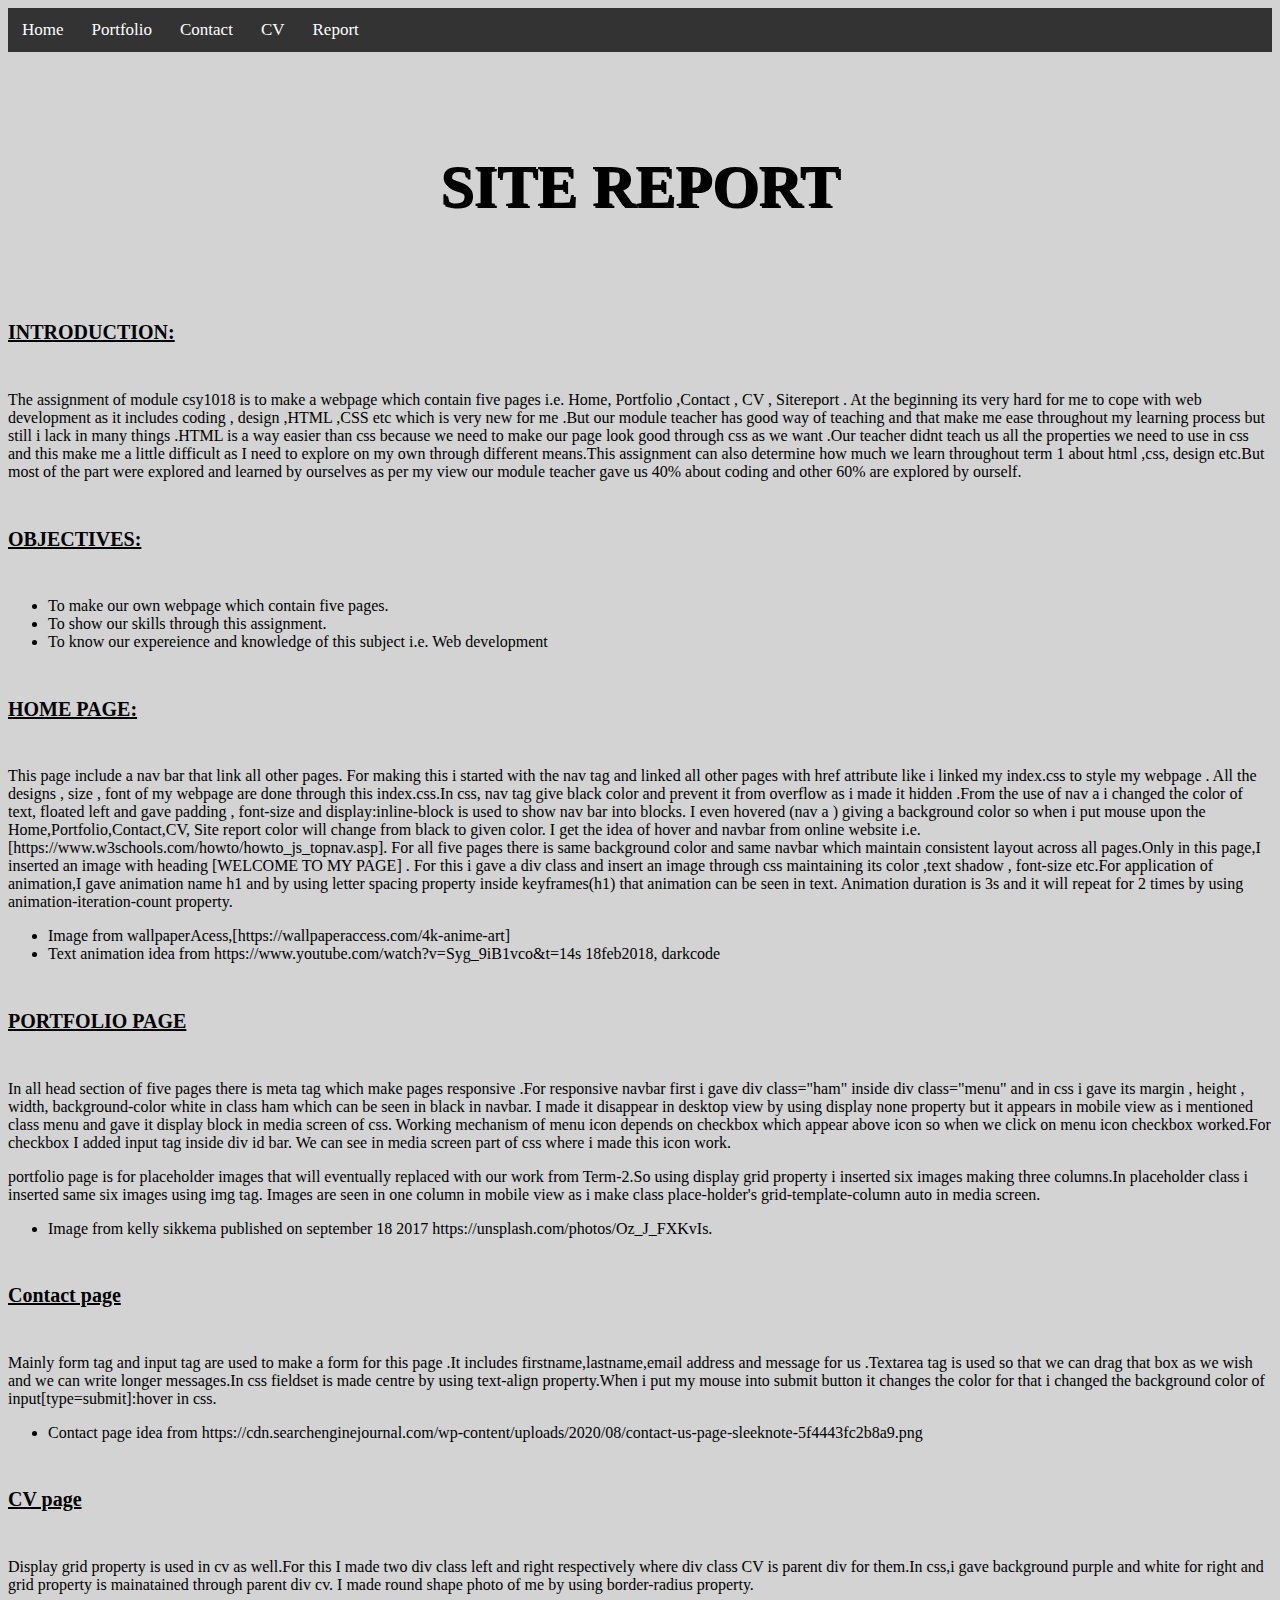
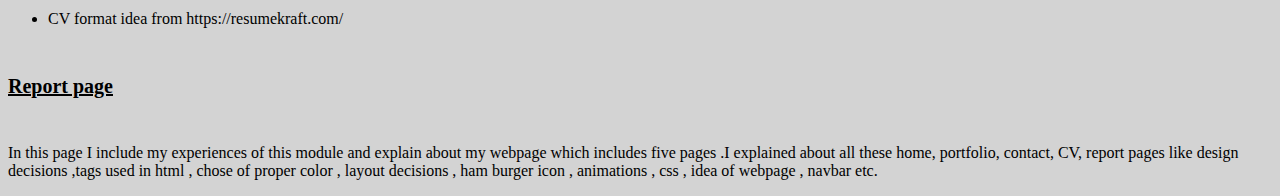
<file: sitereport.html>
<!DOCTYPE html>
<html lang="en">
<head>
	<title>my webpage</title>
	<link rel="stylesheet" type="text/css" href="index.css">
	<meta name="viewport" content="width=device-width, initial-scale=1.0">
</head>
<body>
    <nav>
        <div class="menu">
            <div class="ham"></div>
            <div class="ham"></div>
            <div class="ham"></div>
        </div>
        <div id="bar">
            <input type="checkbox" id="check">
        <div id="navbar">
            <a href="index.html">Home</a>
            <a href="portfolio.html">Portfolio</a>
     	    <a href="contact.html">Contact</a>
            <a href="CV.html">CV</a>
     	    <a href="sitereport.html">Report</a>
        </div>
        </div>
    </nav>
    <h5>SITE REPORT</h5>
    <h6>INTRODUCTION:</h6>
    <p>The assignment of module csy1018 is to make a webpage which contain five pages i.e. Home, Portfolio ,Contact , CV , Sitereport . At the beginning its very hard for me to cope with web development as it includes coding , design ,HTML ,CSS etc which is very new for me .But our module teacher has good way of teaching and that make me ease throughout my learning process but still i lack in many things .HTML is a way easier than css because we need to make our page look good through css as we want .Our teacher didnt teach us all the properties we need to use in css and this make me a little difficult as I need to explore on my own through different means.This assignment can also determine how much we learn throughout term 1 about html ,css, design etc.But most of the part were explored and learned by ourselves as per my view our module teacher gave us 40% about coding and other 60% are explored by ourself.</p>
    <h6>OBJECTIVES:</h6>
    <ul>
        <li>To make our own webpage which contain five pages.</li>
        <li>To show our skills through this assignment.</li>
        <li> To know our expereience and knowledge of this subject i.e. Web development</li>
    </ul>
    <h6>HOME PAGE:</h6>
    <p>This page include a nav bar that link all other pages. For making this i started with the nav tag and linked all other pages with href attribute like i linked my index.css to style my webpage . All the designs , size , font of my webpage are done through this index.css.In css, nav tag give black color and prevent it from overflow as i made it hidden .From the use of nav a i changed the color of text,  floated left and gave padding , font-size and display:inline-block is used to show nav bar into blocks. I even hovered (nav a ) giving a background color so when i put mouse upon the Home,Portfolio,Contact,CV, Site report color will change from black to given color. I get the idea of hover and navbar from online website i.e. [https://www.w3schools.com/howto/howto_js_topnav.asp]. For all five pages there is same background color and same navbar which maintain consistent layout across all pages.Only in this page,I inserted an image with heading [WELCOME TO MY PAGE] . For this i gave a div class and insert an image through css maintaining its color ,text shadow , font-size etc.For application of animation,I gave animation name h1 and by using letter spacing property inside keyframes(h1) that animation can be seen in text. Animation duration is 3s and it will repeat for 2 times by using animation-iteration-count property.</p>
        <ul>
            <li>Image from wallpaperAcess,[https://wallpaperaccess.com/4k-anime-art]</li>
            <li>Text animation idea from
            https://www.youtube.com/watch?v=Syg_9iB1vco&t=14s
            18feb2018,
            darkcode</li>
        </ul>
    <h6>PORTFOLIO PAGE</h6>
    <p>In all head section of five pages there is meta tag which make  pages responsive .For responsive navbar first i gave div class="ham" inside div class="menu" and in css i gave its margin , height , width, background-color white in class ham which can be seen in black in navbar. I made it disappear in desktop view by using display none property but it appears in mobile view as i mentioned class menu and gave it display block in media screen of css. Working mechanism of menu icon depends on checkbox which appear above icon so when we click on menu icon checkbox worked.For checkbox I added input tag inside div id bar. We can see in media screen part of css  where i made this icon work.</p>
    <p>portfolio page is for placeholder images that will eventually replaced with our work from Term-2.So using display grid property i inserted six images making three columns.In placeholder class i inserted same six images using img tag. Images are seen in one column in mobile view as i make class place-holder's grid-template-column auto in media screen.</p>
        <ul>
            <li>Image from kelly sikkema published on september 18 2017 https://unsplash.com/photos/Oz_J_FXKvIs.</li>
        </ul>
    <h6>Contact page</h6>
    <p>Mainly form tag and input tag are used to make a form for this page .It includes firstname,lastname,email address and message for us .Textarea tag is used so that we can drag that box as we wish and we can write longer messages.In css fieldset is made centre by using text-align property.When i put my mouse into submit button it changes the color for that i changed the background color of input[type=submit]:hover in css.</p>
        <ul>
            <li>Contact page idea from https://cdn.searchenginejournal.com/wp-content/uploads/2020/08/contact-us-page-sleeknote-5f4443fc2b8a9.png</li>
        </ul>
    <h6>CV page</h6>
    <p>Display grid property is used in cv as well.For this I made two div class left and right respectively where div class CV is parent div for them.In css,i gave background purple and white for right and grid property is mainatained through parent div cv. I made round shape photo of me by using border-radius property.</p>
        <ul>
            <li>CV format idea from https://resumekraft.com/</li>
        </ul>
    <h6>Report page</h6>
    <p>In this page I include my experiences of this module and explain about my webpage which includes five pages .I explained about all these home, portfolio, contact, CV, report pages like design decisions ,tags used in html , chose of proper color , layout decisions , ham burger icon , animations , css , idea of webpage , navbar etc.</p>
</body>
</html>
</file>
<file: index.css>
nav{
	background-color: #333;
	overflow: hidden;
	margin-top: 0px;
	top: 0px;
	left: 0px;
}
nav a{
	float: left;
	display: inline-block;
	color: white;
	text-align: center;
	padding: 12px 14px;
	text-decoration: none;
	font-size: 17px;
}
nav a:hover{
	background-color: #b0c4de;
	color: black;
}
.menu{
	position: relative;
	display: none;
	float: right;
}
#check{
	display: none;
	float: right;
	position: relative;
    right: -29px;
    height: 26px;
    width: 22px;
    top: 2px;
    z-index: 2;
}
.ham{
	width: 30px;
	height: 4px;
	background-color: white;
	margin: 5px 0;
}
h1{
	text-align: center;
	top: 50%;
	left: 40%;
	color: black;
	font-size: 50px;
	text-shadow: 2px 2px white;
	animation-name: h1;
	animation-duration:3s;
	animation-delay: 0s;
	animation-iteration-count: 2;
}
@keyframes h1{
	30%{
		letter-spacing: 15px;
	}
}
.image{
	background: url("girl.jpg");
	background-size: cover;
	background-repeat: no-repeat;
	height: 500px;
	padding: 30px;
}
body{
	background-color: #d3d3d3;
}
footer{
	text-align: center;
	font-size: 40px;
	text-shadow:2px 1px black;
}
h2{
	font-size: 50px;
	text-shadow: 2px 2px black;
	text-align: center;
}
input[type="text"]{
	width: 50%;
	padding: 12px 20px;
	margin: 8px;
	display: inline-block;
	border: 1px solid black;
	border-radius: 4px;
	box-sizing: border-box;
}
input[type=submit]{
	width: 50%;
	background-color: #40E0D0;
	padding: 14px 20px;
	color: white;
	margin: 10px;
}
input[type=submit]:hover{
	background-color: #00CED1;
}
fieldset{
	text-align: center;
}
.place-holder{
	display: grid;
	grid-template-columns: auto auto auto;
	grid-gap: 50px;
	padding: 10px;
	height: auto;
}
.blank{
	height: 200px;
	width: 400px;
}
.cv{
	display: grid;
	grid-template-columns: 300px auto;
	grid-gap: 0px;
	padding: 10px;
	height: 700px;
	background-color: grey;
}
.left{
	background: purple;
	padding: 40px;
}
.right{
	background: white;
	padding: 40px;
}
.myself{
	height: 150px;
	width: 170px;
	border-radius: 70px;
}
h3{
	font-size: 25px;
	color: white;
	text-transform: uppercase;
}
h5{
	font-size: 60px;
	text-shadow: 2px 2px black;
	text-align: center;
}
h6{
	font-size: 20px;
	text-decoration: underline;
}
@media screen and (max-width:600px){
	.menu{
		display: block;
	}
	#navbar{
		transform-origin: 0% 0%;
		transform: translate(101% ,0);
		transition: transform 0s;
	}
	#bar input:checked~#navbar{
		transition-duration: 1s;
		transform: none;
	}
	.place-holder{
		grid-template-columns: auto;
	}
	.blank{
	height: 100%;
	width: 100%;
    }
    .cv{
    	grid-template-columns: auto;
    }
    #check{
    	display: block;
    	opacity: 0;
    }
}
</file>
